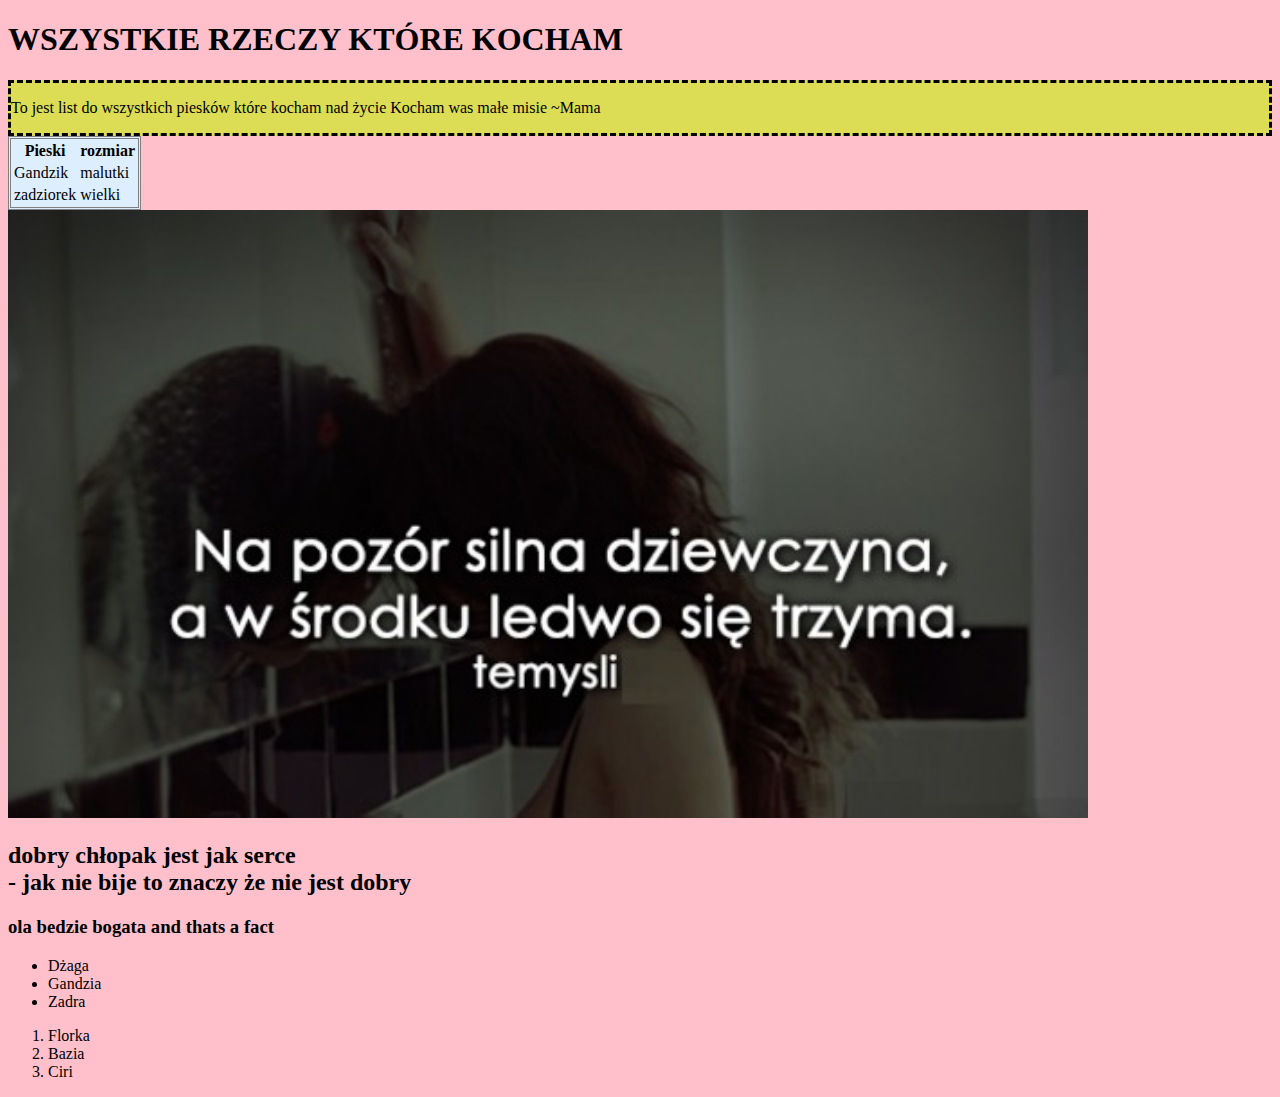
<file: index.html>
<!DOCTYPE html>
<html>
	<head>
    		<meta charset="utf-8">
		<title>HASSEEASSA</title>

		<link rel="stylesheet" href="style.css">
	</head>
	<body>
	<h1>WSZYSTKIE RZECZY KTÓRE KOCHAM</h1>
	<div>
		<p>To jest list do wszystkich piesków które kocham nad życie </b>
			Kocham was małe misie </b>
		   ~Mama
		</p>
		</div>
		<table>
         		<tr>
           			<th>Pieski</th>
            			<th>rozmiar</th>
         		</tr>
         		<tr>
            			<td>Gandzik</td>
            			<td>malutki</td>
         		</tr>
         		<tr>
            			<td>zadziorek</td>
            			<td>wielki</td>
         		</tr>
      			</table>
			<img src="images/sadgurl.jpg" alt="sad gurl" style="width: 1080px">
		<h2>dobry chłopak jest jak serce <br> - jak nie bije to znaczy że nie jest dobry</h2>
		<h3>ola bedzie bogata and thats a fact</h3>
		<ul>
  			<li>Dżaga</li>
  			<li>Gandzia</li>
  			<li>Zadra</li>
		</ul>
		
		<ol>
  			<li>Florka</li>
  			<li>Bazia</li>
  			<li>Ciri</li>
			</ol>
	</body>

</html>
</file>
<file: style.css>
body {
    background-color: pink;
}
p {
    font-family: "Times New Roman", Times, serif;
}
h1 {
    font-family: "Times New Roman", Times, serif;
}
h2 {
    font-family: "Times New Roman", Times, serif;
}
h3  {
    font-family: "Times New Roman", Times, serif;
}
div {
    background-color: #dddd55;
    border-style: dashed;
}
table {
    background-color: #ddeeff;
    border-style: double;
}
</file>
